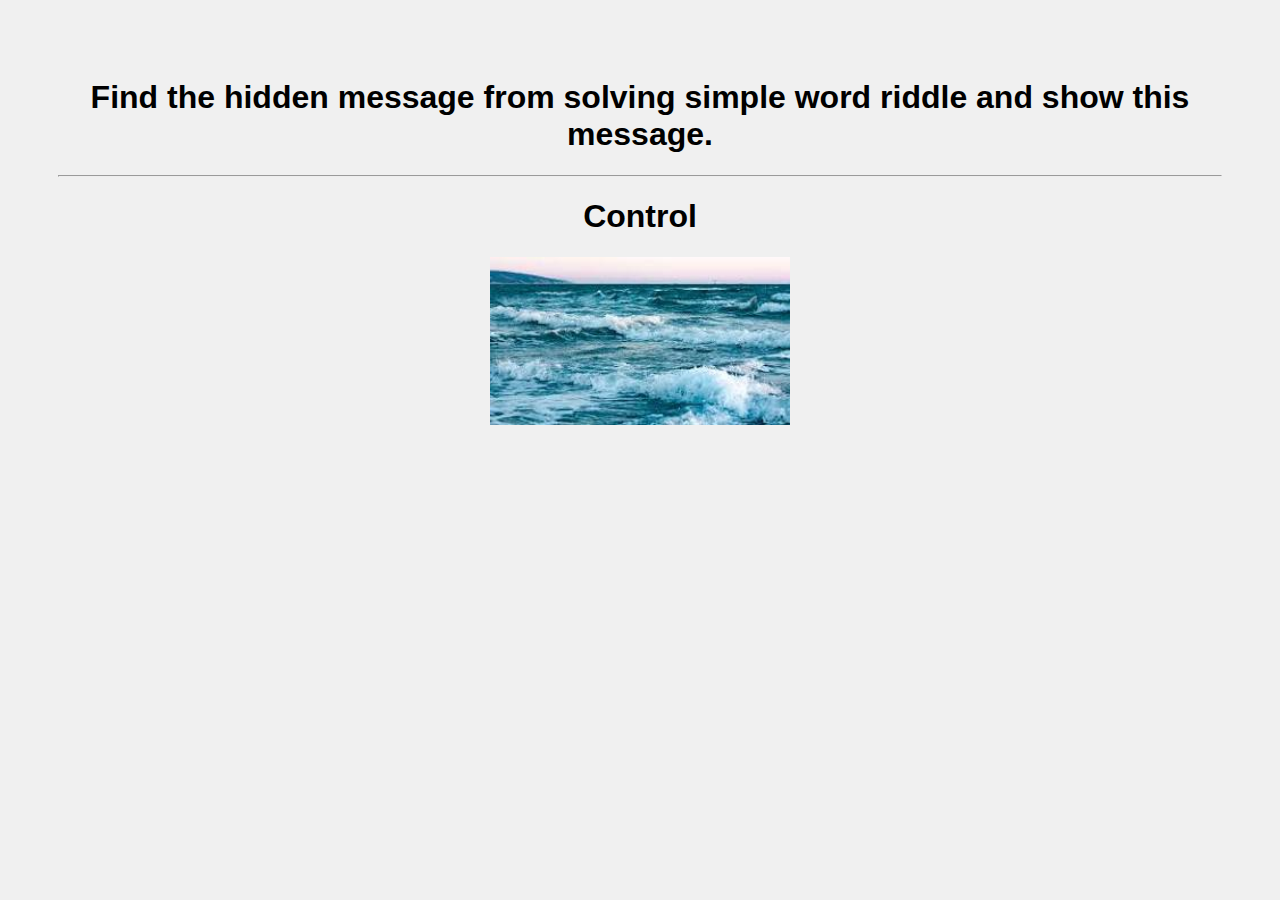
<file: Issue11/Flag1.html>
<!DOCTYPE html>
<html lang="en">
<head>
  <meta charset="UTF-8">
  <meta name="viewport" content="width=device-width, initial-scale=1.0">
  <title>Find the secret message 1</title>
  <style>
    body {
      font-family: Arial, sans-serif;
      text-align: center;
      background-color: #f0f0f0;
      padding: 50px;
    }
    img {
      width: 300px;
      height: auto;
    }
    #hint {
      margin-top: 20px;
      font-size: 18px;
      color: #333;
    }
    #flag {
      margin-top: 30px;
      display: none;
      font-size: 24px;
      font-weight: bold;
      color: green;
    }
  </style>
</head>
<body>

  <h1>Find the hidden message from solving simple word riddle and show this message.</h1>
<hr>
  <h1>Control</h1>
  <img src="[data-uri]" alt="">


  <p id="flag">Flag: CTF{InnoQuest}</p>

  <script>
    document.addEventListener('keydown', function(event) {
      if (event.ctrlKey && event.key === 'c') {
        document.getElementById('flag').style.display = 'block';
      }
    });

  </script>

</body>
</html>
</file>
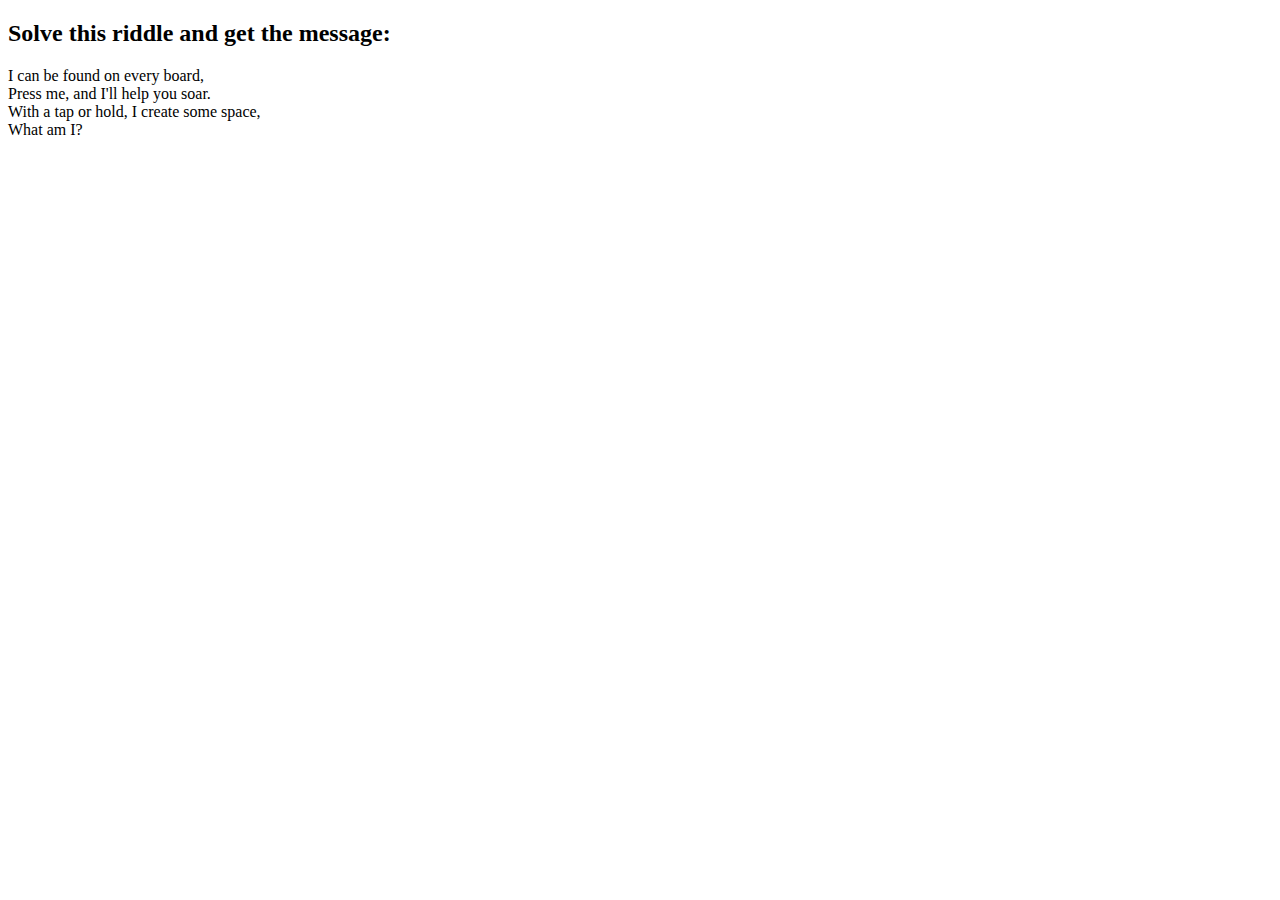
<file: Issue11/Flag2.html>
<!DOCTYPE html>
<html lang="en">
<head>
    <meta charset="UTF-8">
    <meta name="viewport" content="width=device-width, initial-scale=1.0">
    <title>Find the secret message 2</title>
    <style>
        #flag2 {
            display: none;
        }
    </style>
</head>
<body>
    <h2>Solve this riddle and get the message:</h2>
    <p>
        I can be found on every board,<br>
        Press me, and I'll help you soar.<br>
        With a tap or hold, I create some space,<br>
        What am I?
    </p>
    <p id="flag2">FLAG: CTF{QuestInno}</p>

    <script>
        let spaceTimer;

        document.addEventListener('keydown', function(event) {
            if (event.key === 'Space') {
                spaceTimer = setTimeout(function() {
                    document.getElementById('flag2').style.display = 'block';
                }, 1000);  
            }
        });

        // document.addEventListener('keyup', function(event) {
        //     if (event.key === 'Space') {
        //         clearTimeout(spaceTimer); 
        //     }
        // });
    </script>
</body>
</html>
</file>
